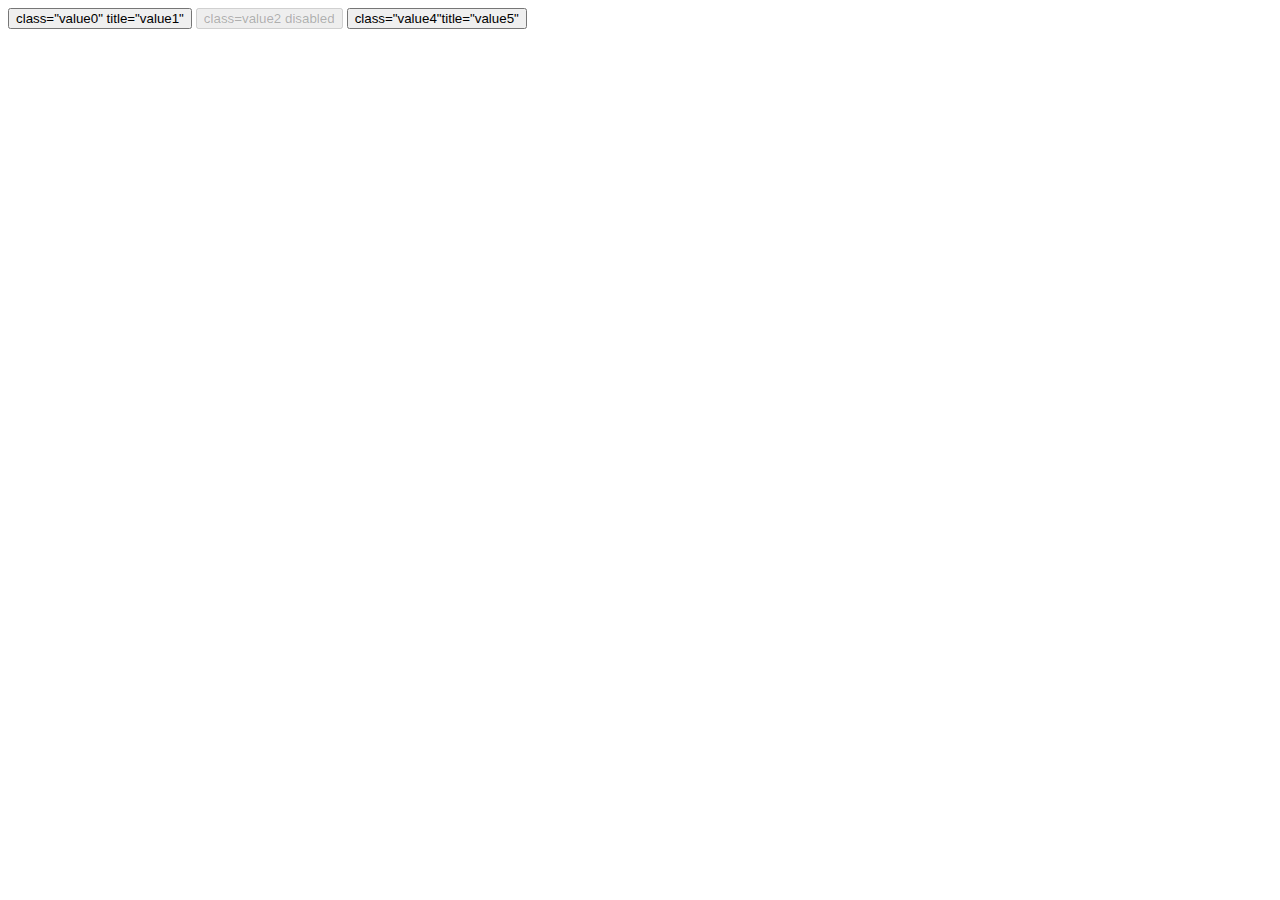
<file: webapp/assets/global/plugins/bootstrap-confirmation/node_modules/htmlparser2/test/Documents/Attributes.html>
<!doctype html>
<html>
<head>
	<title>Attributes test</title>
</head>
<body>
	<!-- Normal attributes -->
	<button id="test0" class="value0" title="value1">class="value0" title="value1"</button>

	<!-- Attributes with no quotes or value -->
	<button id="test1" class=value2 disabled>class=value2 disabled</button>

	<!-- Attributes with no space between them. No valid, but accepted by the browser -->
	<button id="test2" class="value4"title="value5">class="value4"title="value5"</button>
</body>
</html>
</file>
